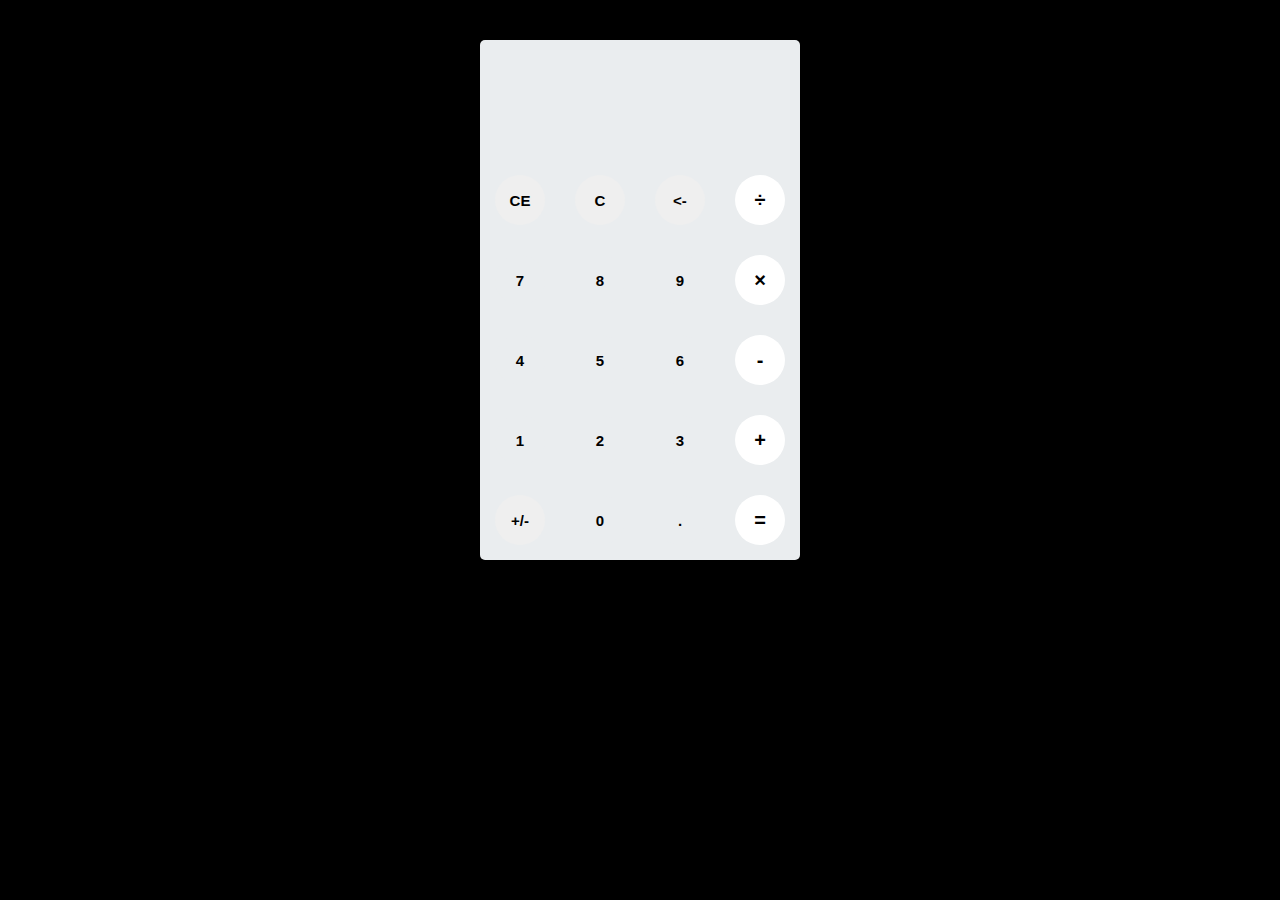
<file: FINAL_LAB_PERFORMANCE_1/index.html>
<html>
	<head>
		<link rel="stylesheet" type="text/css" href="style.css">
		<link href="https://fonts.googleapis.com/css?family=Open+Sans:600,700" rel="stylesheet">
		<title>A simple calculator</title>
	</head>
	<body>
		<div id="container">
			<div id="calculator">
				<div id="result">
					<div id="history">
						<p id="history-value"></p>
					</div>
					<div id="output">
						<p id="output-value"></p>
					</div>
				</div>
				<div id="keyboard">
					
					<button class="operator" id="backspace">CE</button>
					<button class="operator" id="clear">C</button>
					<button class="operator" id="backspace"><-</button>
					<button class="operator" id="/">&#247;</button>
					<button class="number" id="7">7</button>
					<button class="number" id="8">8</button>
					<button class="number" id="9">9</button>
					<button class="operator" id="*">&times;</button>
					<button class="number" id="4">4</button>
					<button class="number" id="5">5</button>
					<button class="number" id="6">6</button>
					<button class="operator" id="-">-</button>
					<button class="number" id="1">1</button>
					<button class="number" id="2">2</button>
					<button class="number" id="3">3</button>
					<button class="operator" id="+">+</button>
					<button class="operator" id="%">+/-</button>
					<button class="number" id="0">0</button>
					<button class="empty" id="empty">.</button>
					<button class="operator" id="=">=</button>
				</div>
			</div>
		</div>
		<script src="index.js"></script>
	</body>
</html>
</html>
</file>
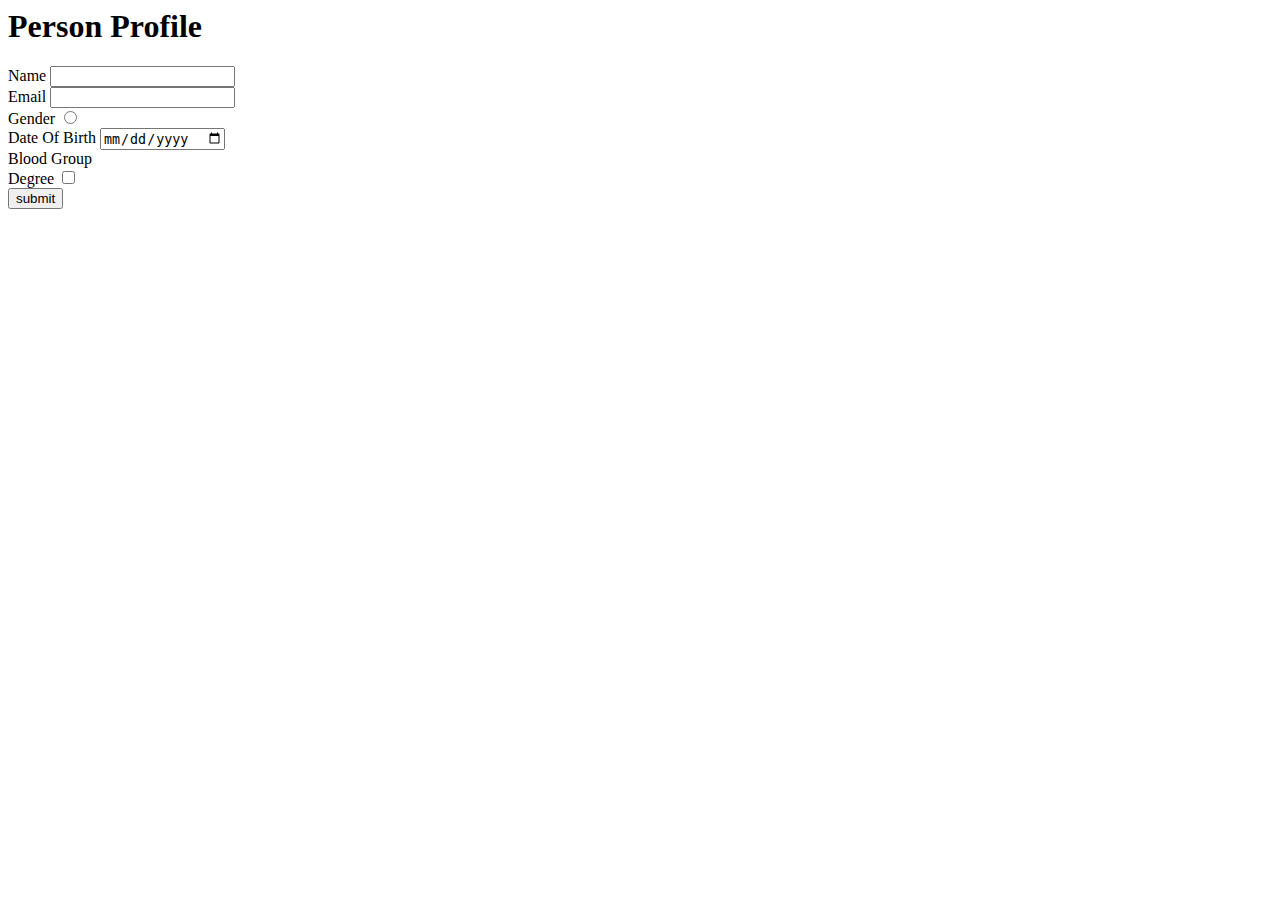
<file: FINAL_LAB_TASK_JQUERY/Reg.html>
<html>
<head>
	<title></title>
	<script type="text/javascript" src="jquery-3.6.0.js"></script>
</head>
<body>
	<div class="container">
		<h1>Person Profile</h1>
		<form id="registration_form">
			<div>
				<label>Name</label>
				<input type="text" id="form_name" name="" required="">
				<span class="error_form" id="name_error_message"></span>	
			</div>
			<div>
				<label>Email</label>
				<input type="email" id="form_email" name="" required="">
				<span class="error_form" id="email_error_message"></span>	
			</div>
			<div>
				<label>Gender</label>
				<input type="radio" id="form_gender" name="" required="">
				<span class="error_form" id="gender_error_message"></span>	
			</div>
			<div>
				<label>Date Of Birth</label>
				<input type="date" id="form_dateofbirth" name="" required="">
				<span class="error_form" id="dateofbirth_error_message"></span>
			</div>
			<div>
				<label>Blood Group</label>
				<input type="hidden" id="form_bloodgroup" name="" required="">
				<span class="error_form" id="bloodgroup_error_message"></span>	
			</div>
			<div>
				<label>Degree</label>
				<input type="checkbox" id="form_degree" name="" required="">
				<span class="error_form" id="degree_error_message"></span>
			</div>
			<input type="submit" value="submit" name="submit">
		</form>
	</div>
	<script type="text/javascript">
      $(function()
      {
         $("#name_error_message").hide();
         $("#email_error_message").hide();
         $("#gender_error_message").hide();
         $("#dateofbirth_error_message").hide();
         $("#bloodgroup_error_message").hide();
         $("#degree_error_message").hide();

         var error_name = false;
         var error_email = false;
         var error_gender = false;
         var error_dateofbirth = false;
         var error_bloodgroup = false;
         var error_degree = false;

         $("#form_name").focusout(function()
         {
            check_name();
         });
         $("#form_email").focusout(function()
         {
            check_email();
         });
         $("#form_gender").focusout(function()
         {
            check_gender();
         });
         $("#form_dateofbirth").focusout(function()
         {
            check_dateofbirth();
         });
         $("#form_bloodgroup").focusout(function()
         {
            check_bloodgroup();
         });
         $("#form_degree").focusout(function()
         {
            check_degree();
         });

         function check_name()
         {
            var pattern = /^[a-zA-Z]*$/;
            var fname = $("#form_name").val();
            if (pattern.test(name) && name !== '')
            {
            	$("#name_error_message").hide();
            	$("#form_name").css("border-bottom","2px solid #34F458");
            }
            else
            {
            	$("#name_error_message").html("Should contain only Characters");
            	$("#name_error_message").show();
            	$("#form_name").css("border-bottom","2px solid #F90A0A");
            	error_name = true;
            }
         }
         function check_email()
         {
            var pattern = /^([\w-\.]+@([\w-]+\.)+[\w-]{2,4})?$/;
            var email = $("#form_email").val();
            if (pattern.test(email) && email !== '')
            {
            	$("#email_error_message").hide();
            	$("#form_email").css("border-bottom","2px solid #34F458");
            }
            else
            {
            	$("#email_error_message").html("Invalid Email");
            	$("#email_error_message").show();
            	$("#form_email").css("border-bottom","2px solid #F90A0A");
            	error_email = true;
            }
         }
         function check_gender()
         {
         	var gender = $("#form_gender").val();
         	if (gender !== '')
            {
            	$("#gender_error_message").hide();
            	$("#form_gender").css("border-bottom","2px solid #34F458");
            }
            else
            {
            	$("#gender_error_message").html("Invalid Email");
            	$("#gender_error_message").show();
            	$("#form_gender").css("border-bottom","2px solid #F90A0A");
            	error_gender = true;
            }
         }
         function check_dateofbirth()
         {
         	var dateofbirth = $("#form_dateofbirth").val();
         	if (dateofbirth !== '')
            {
            	$("#dateofbirth_error_message").hide();
            	$("#form_dateofbirth").css("border-bottom","2px solid #34F458");
            }
            else
            {
            	$("#dateofbirth_error_message").html("Invalid Email");
            	$("#dateofbirth_error_message").show();
            	$("#form_dateofbirth").css("border-bottom","2px solid #F90A0A");
            	error_dateofbirth = true;
            }
         }
    </script>
</body>
</html>
</file>
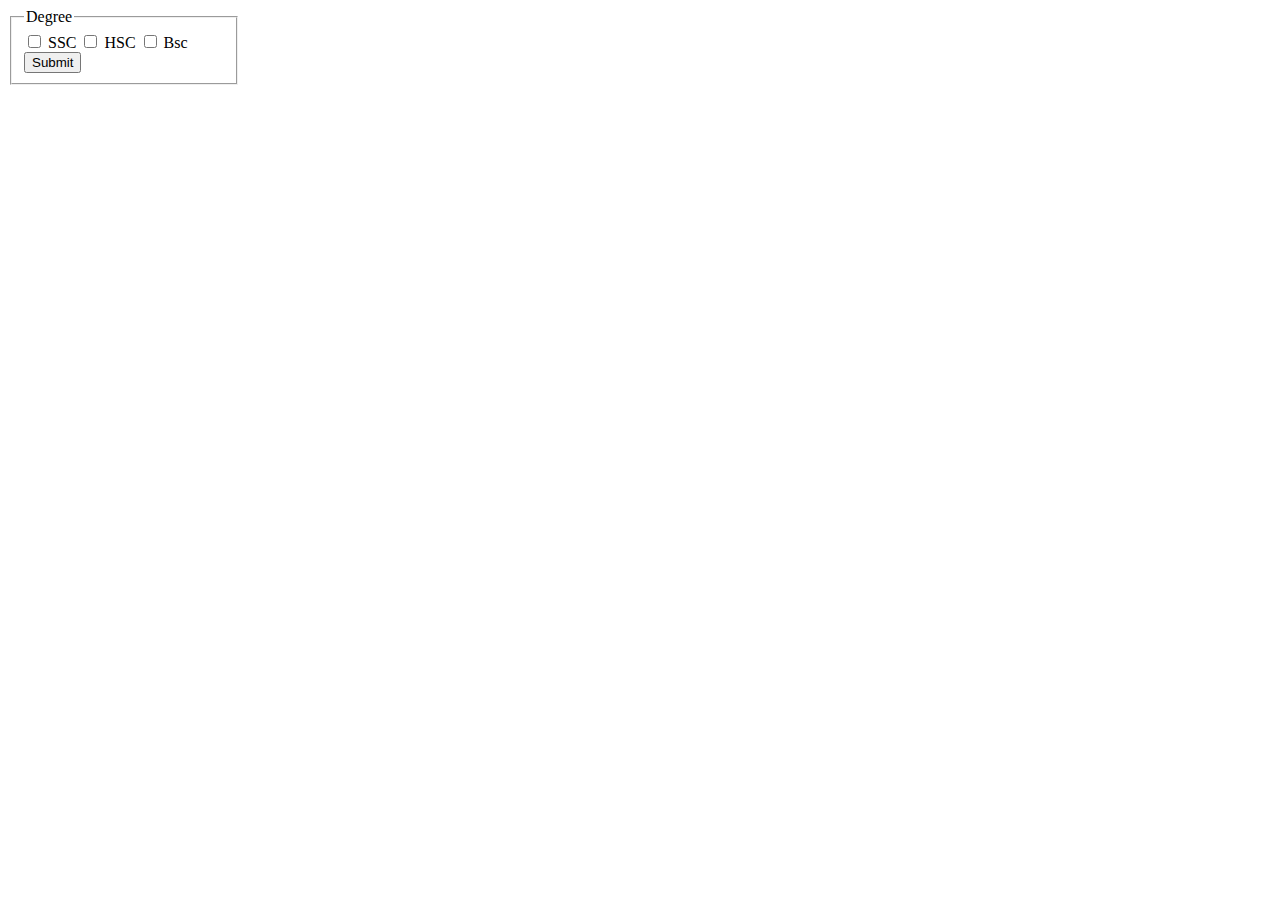
<file: JS_LAB_TASK/Degree.html>
<!DOCTYPE html>
<html>
<head>
    <title>Degree</title>
</head>
<body>
    <fieldset style="width:200px">
         <legend>Degree</legend>
         <form method="post">   
             <input type="checkbox" name="degree[0]" value="SSC"> SSC
		     <input type="checkbox" name="degree[1]" value="HSC"> HSC
		     <input type="checkbox" name="degree[2]" value="Bsc"> Bsc
             <br>
             <input type="submit" name="submit" value="Submit"> 
         </form>
    </fieldset>    
</body>
</html>
</file>
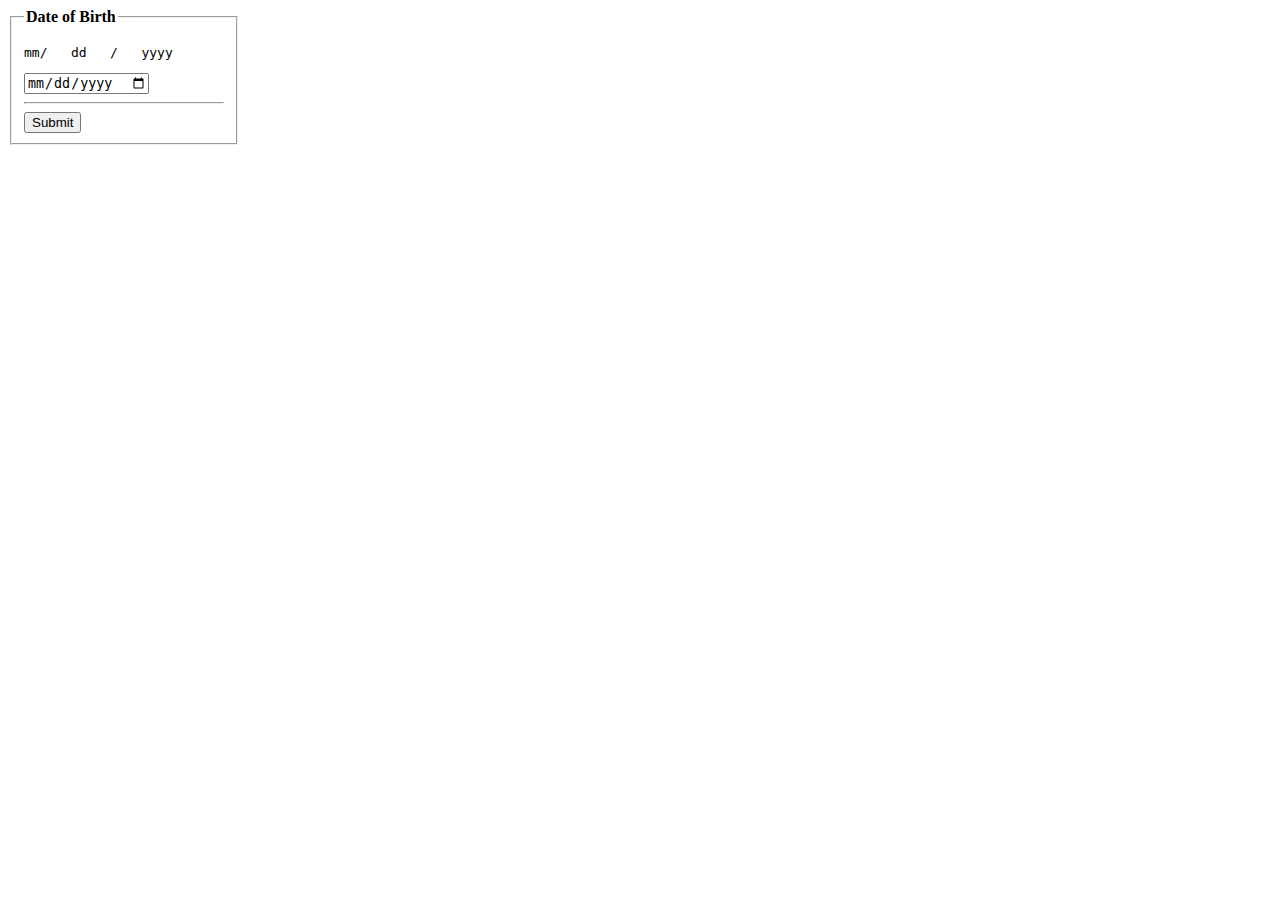
<file: JS_LAB_TASK/Dob.html>
<!DOCTYPE html>
<html>
<head>
        <title>Date of Birth</title>
</head>
<body>
    
    <fieldset style="width:200px">
            
        <legend><b>Date of Birth</b></legend>
        <pre>mm/   dd   /   yyyy</pre>
        <form method="POST">

            <input type="date" data-date-format="DD/MM/YYYY" name="dob" value="" =""> <br>
            <hr>
            <input type="submit" name="submit" id="" value="Submit">
        </form>          
    </fieldset>
    
</body>
</html>
</file>
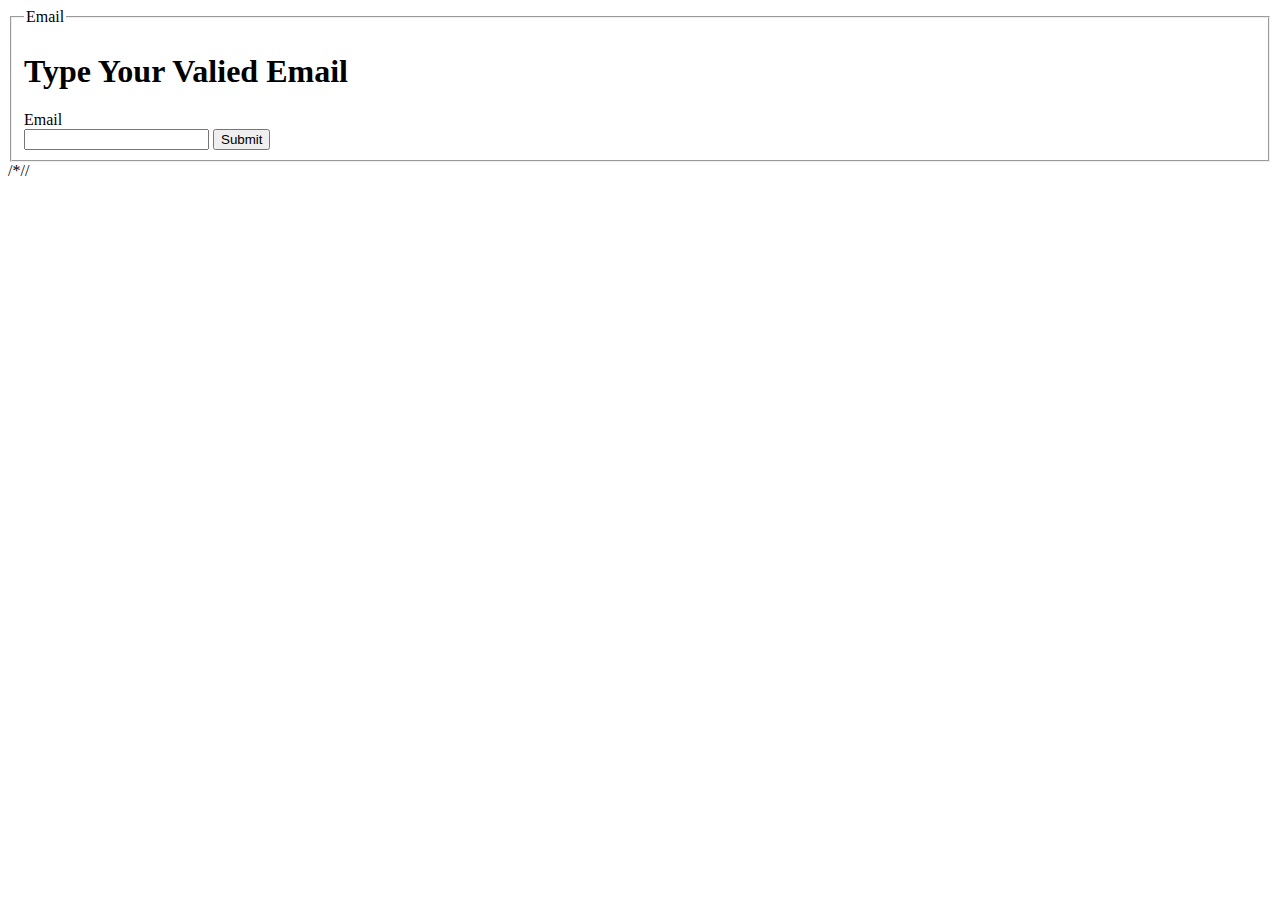
<file: JS_LAB_TASK/Email.html>
<!DOCTYPE html>
<html>
<head>
	<title>Email</title>
	
</head>
<body>
	<fieldset>
		<legend>Email</legend>
		<h1 id="head">Type Your Valied Email</h1>
	Email<br><input id="email" type="email" name="email">
	<input type="button" name="button" value="Submit" onclick="getEmail()">

	<div id="x1">
		
	</div>
	</fieldset>
	

	<script type="email/javascript" src="email.js"></script>
	<script type="text/javascript">
		function getEmail(){
	var email = document.getElementById('email').value;
	//alert(email);
	document.getElementById('x1').innerHTML = email;
}
	</script>/*//
</body>
</html>
</file>
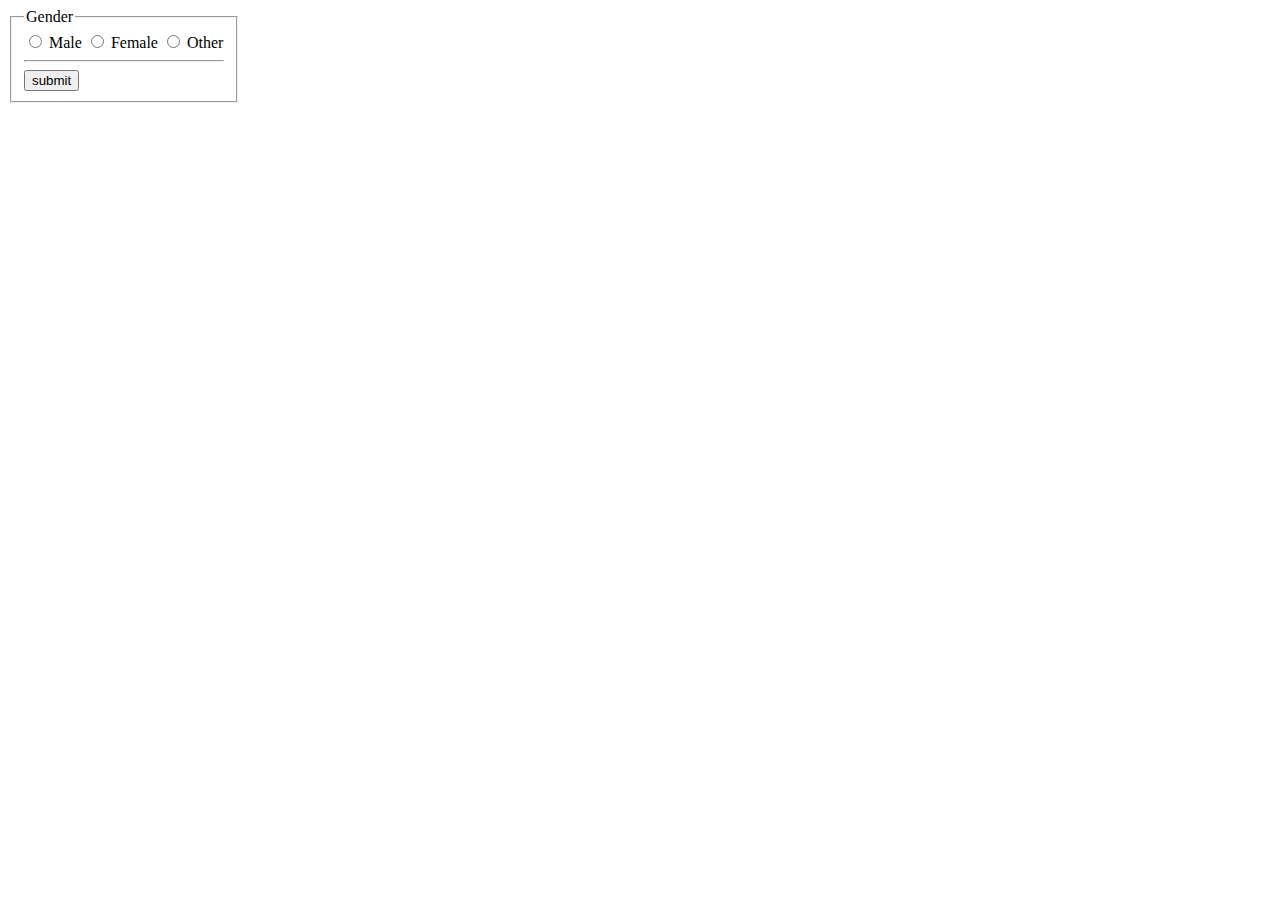
<file: JS_LAB_TASK/Gender.html>
<!DOCTYPE html>
<html>
<head>
    
    <title>Gender</title>
</head>
<body>
    <fieldset style="width:200px">
       <legend>Gender</legend>
        <form method="POST">  
            <input type="radio" name="gender" value="Male"> Male
			      <input type="radio" name="gender" value="Female"> Female
			      <input type="radio" name="gender" value="Other"> Other <br>
            <hr>
            <input type="submit" name="submit" value="submit">
        </form>
    </fieldset>       
</body>
</html>
</file>
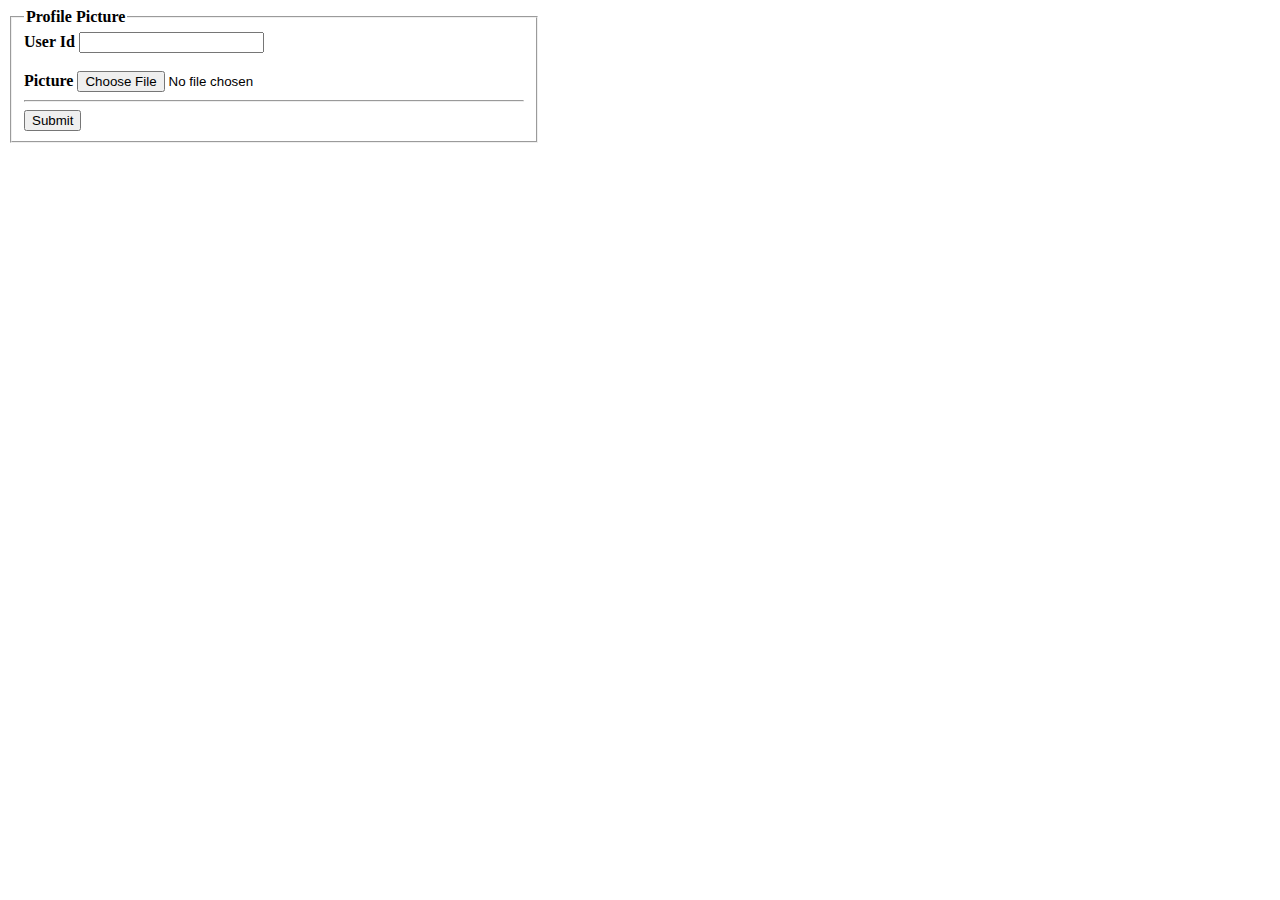
<file: JS_LAB_TASK/ProfilePicture.html>
<!DOCTYPE html>
<html>
<head>
    
    <title>Profile Picture</title>
</head>
<body>
    <fieldset style="width:500px">
       <legend><b>Profile Picture</b></legend>
        <form method="POST" enctype="multipart/form-data">  
          <b>User Id  <b><input type="number" name="userId"><br><br>
		 <b>Picture   <b><input type="file" name="uploadImage">
			<hr>
          <input type="submit" name="submit" value="Submit">
        </form>
    </fieldset>       
</body>
</html>
</file>
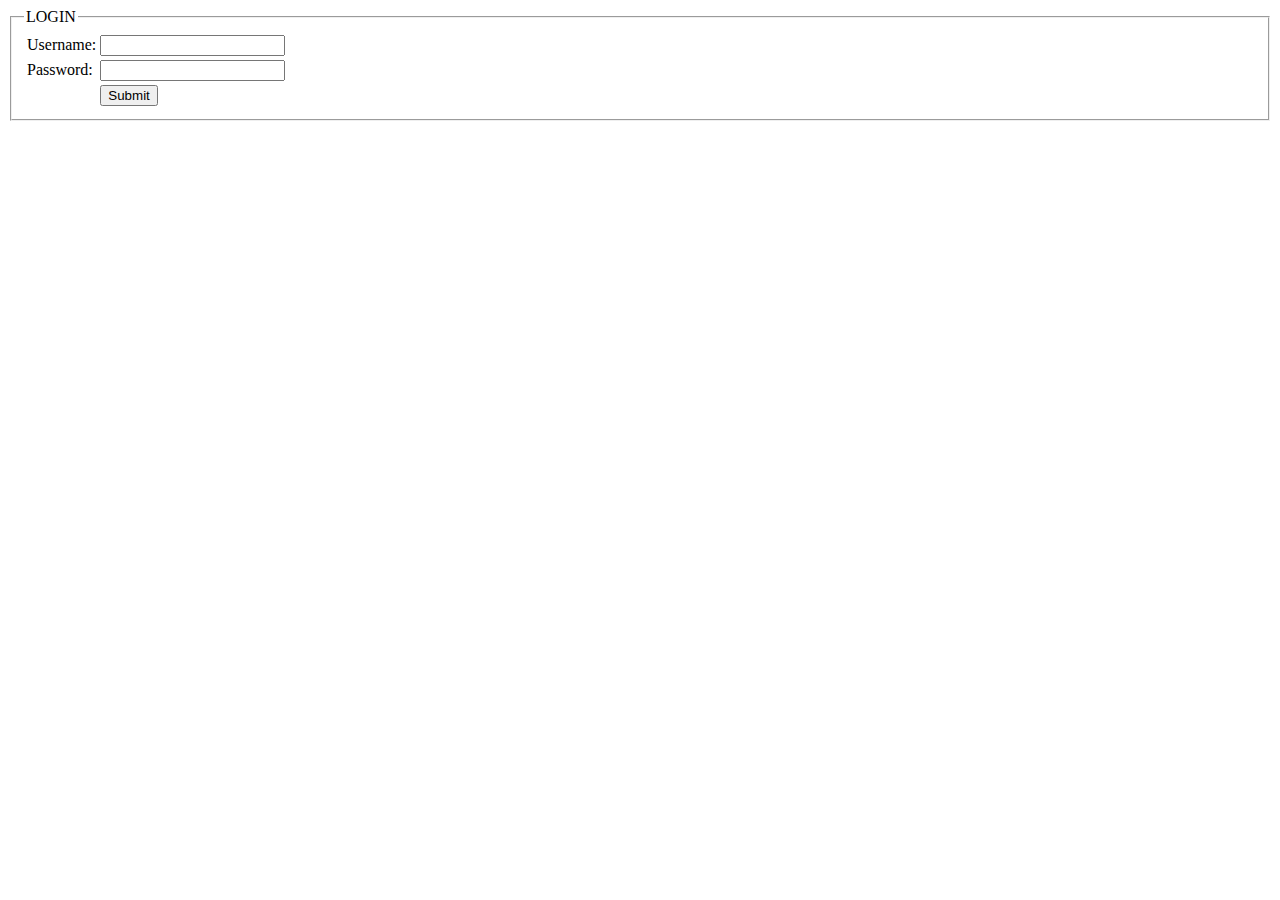
<file: Login Form/Login.html>
<html>
<head>
	<title> Login Page</title>
</head>
<body>
	<form method="post" action="loginCheck.php">
		<fieldset>
			<legend>LOGIN</legend>
			<table>
				<tr>
					<td>Username: </td>
					<td><input type="text" name="username" value=""></td>
				</tr>
				<tr>
					<td>Password:</td>
					<td><input type="password" name="password" value=""></td>
				</tr>
				<tr>
					<td></td>
					<td><input type="submit" name="submit" value="Submit"></td>
				</tr>
			</table>
		</fieldset>
	</form>
</body>
</html>
</file>
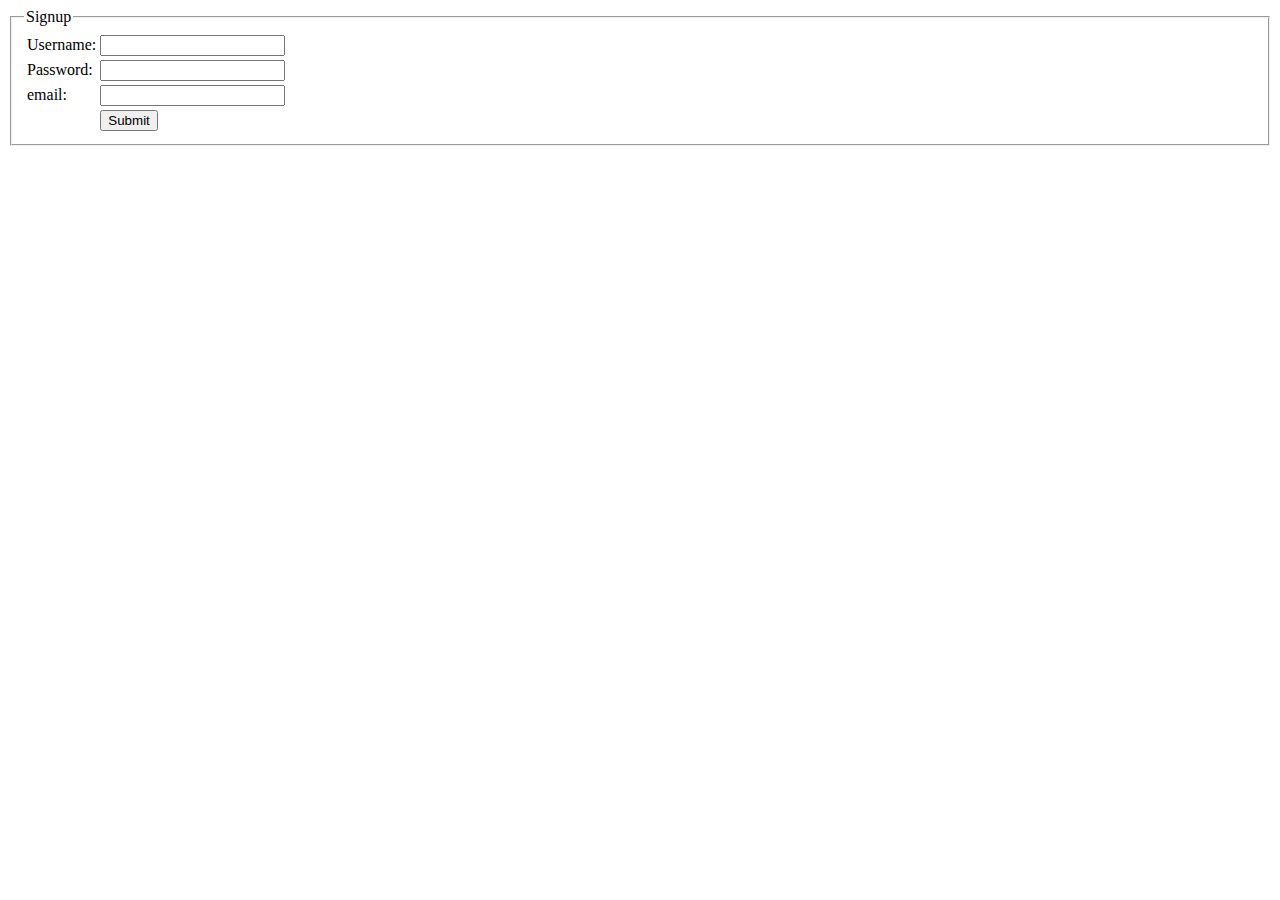
<file: Login Form/SignUp.html>
<html>
<head>
	<title> Signup Page</title>
</head>
<body>
	<form method="post" action="signupCheck.php">
		<fieldset>
			<legend>Signup</legend>
			<table>
				<tr>
					<td>Username: </td>
					<td><input type="text" name="username" value=""></td>
				</tr>
				<tr>
					<td>Password:</td>
					<td><input type="password" name="password" value=""></td>
				</tr>
				<tr>
					<td>email:</td>
					<td><input type="email" name="email" value=""></td>
				</tr>
				<tr>
					<td></td>
					<td><input type="submit" name="submit" value="Submit"></td>
				</tr>
			</table>
		</fieldset>
	</form>
</body>
</html>
</file>
<file: FINAL_LAB_PERFORMANCE_1/style.css>
body{
	font-family: 'Open Sans',sans-serif;
	background-color: black;
}
#container{
	width: 1000px;
	height: 550px;
	
	margin: 20px auto;	
}
#calculator{
	width: 320px;
	height: 520px;
	background-color: #eaedef;
	margin: 0 auto;
	top: 20px;
	position: relative;
	border-radius: 5px;
	box-shadow: 0 4px 8px 0 rgba(0, 0, 0, 0.2), 0 6px 20px 0 rgba(0, 0, 0, 0.19);
}
#result{
	height: 120px;
}
#history{
	text-align: right;
	height: 20px;
	margin: 0 20px;
	padding-top: 20px;
	font-size: 15px;
	color: #919191;
}
#output{
	text-align: right;
	height: 60px;
	margin: 10px 20px;
	font-size: 30px;
}
#keyboard{
	height: 400px;
}
.operator, .number, .empty{
	width: 50px;
	height: 50px;
	margin: 15px;
	float: left;
	border-radius: 50%;
	border-width: 0;
	font-weight: bold;
	font-size: 15px;
}
.number, .empty{
	background-color: #eaedef;
}
.number, .operator{
	cursor: pointer;
}
.operator:active, .number:active{
	font-size: 13px;
}
.operator:focus, .number:focus, .empty:focus{
	outline: 0;
}
button:nth-child(4){
	font-size: 20px;
	background-color: white;
}
button:nth-child(8){
	font-size: 20px;
	background-color: white;
}
button:nth-child(12){
	font-size: 20px;
	background-color: white;
}
button:nth-child(16){
	font-size: 20px;
	background-color: white;
}
button:nth-child(20){
	font-size: 20px;
	background-color:white;
}
</file>
